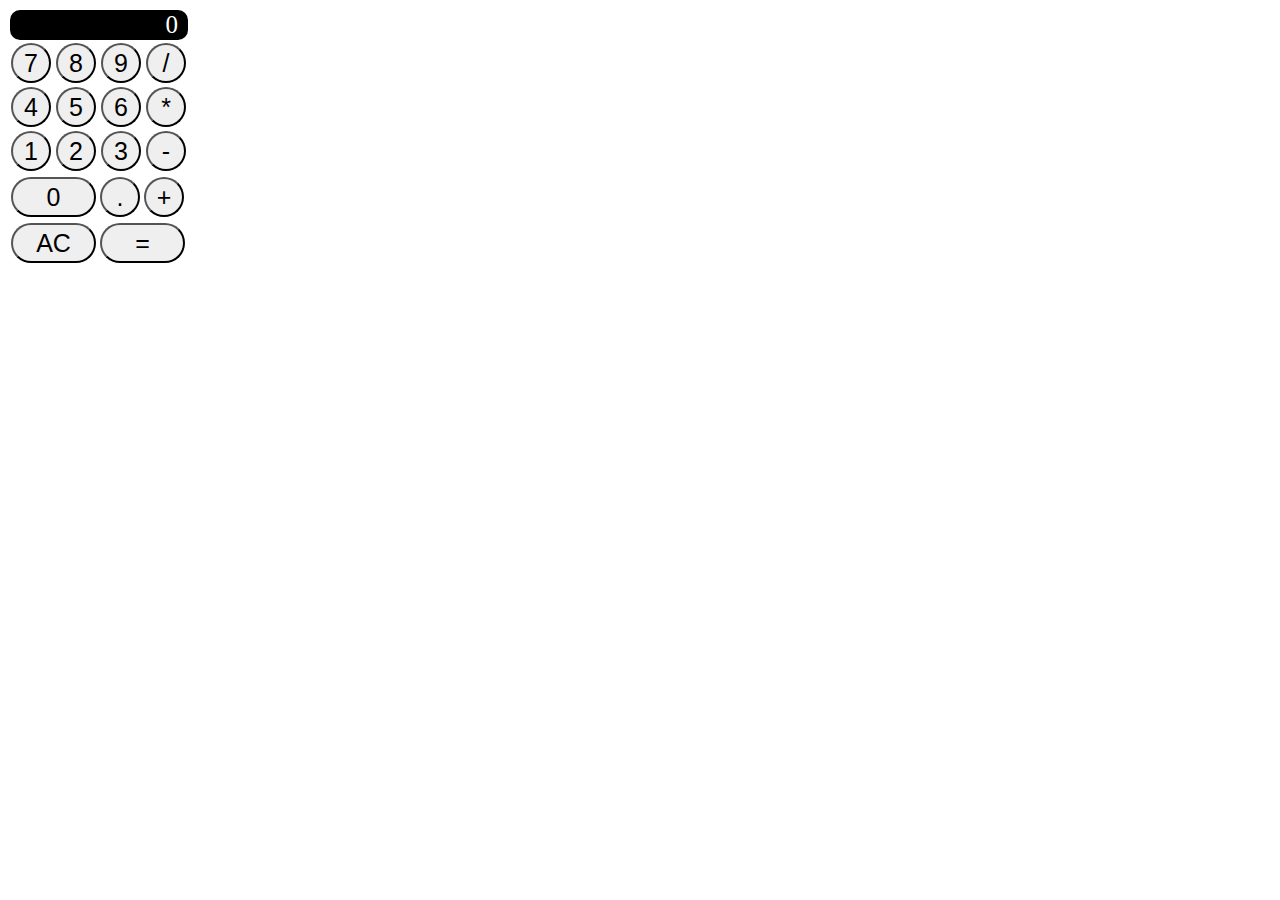
<file: index.html>
<!DOCTYPE html>
 <html lang="en">
  <head>
   <meta charset="utf-8">
   <script src="https://code.jquery.com/jquery-3.2.1.js" integrity="sha256-DZAnKJ/6XZ9si04Hgrsxu/8s717jcIzLy3oi35EouyE=" crossorigin="anonymous"></script>
   <link rel="stylesheet" href="main.css">
   <title>電卓</title>
  </head>
 
  <body>
   <table>
    <tr>
     <td class="display" colspan="4" id="result">0</td>
    </tr>
    <tr>
     <td><button class="button" onclick="clickbutton(this)">7</td>
     <td><button class="button" onclick="clickbutton(this)">8</td>
     <td><button class="button" onclick="clickbutton(this)">9</td>
     <td><button class="button" onclick="clickbutton(this)">/</td>
    </tr>
    <tr>
     <td><button class="button" onclick="clickbutton(this)">4</td>
     <td><button class="button" onclick="clickbutton(this)">5</td>
     <td><button class="button" onclick="clickbutton(this)">6</td>
     <td><button class="button" onclick="clickbutton(this)">*</td>
    </tr>
    <tr>
     <td><button class="button" onclick="clickbutton(this)">1</td>
     <td><button class="button" onclick="clickbutton(this)">2</td>
     <td><button class="button" onclick="clickbutton(this)">3</td>
     <td><button class="button" onclick="clickbutton(this)">-</td>
    </tr>
   </table>
   <div class="ButtonList_0toPlus">
    <table>
     <tr>
      <td><button class="button_0" onclick="clickbutton(this)">0</td>
      <td><button class="button" onclick="clickbutton(this)">.</td>
      <td><button class="button" onclick="clickbutton(this)">+</td>
     </tr>
    </table>
   </div>
   <div>
    <table>
     <tr class ="ButtonList_ACandEqual">
      <td><button class="button_AC" onclick="clickbutton(this)">AC</td>
      <td><button class="button_equal" onclick="clickbutton(this)">=</td>
     </tr>
    </table>
   </div>
  </div>
   
   
   <script src="main.js"></script>
  </body>
 </html>
</file>
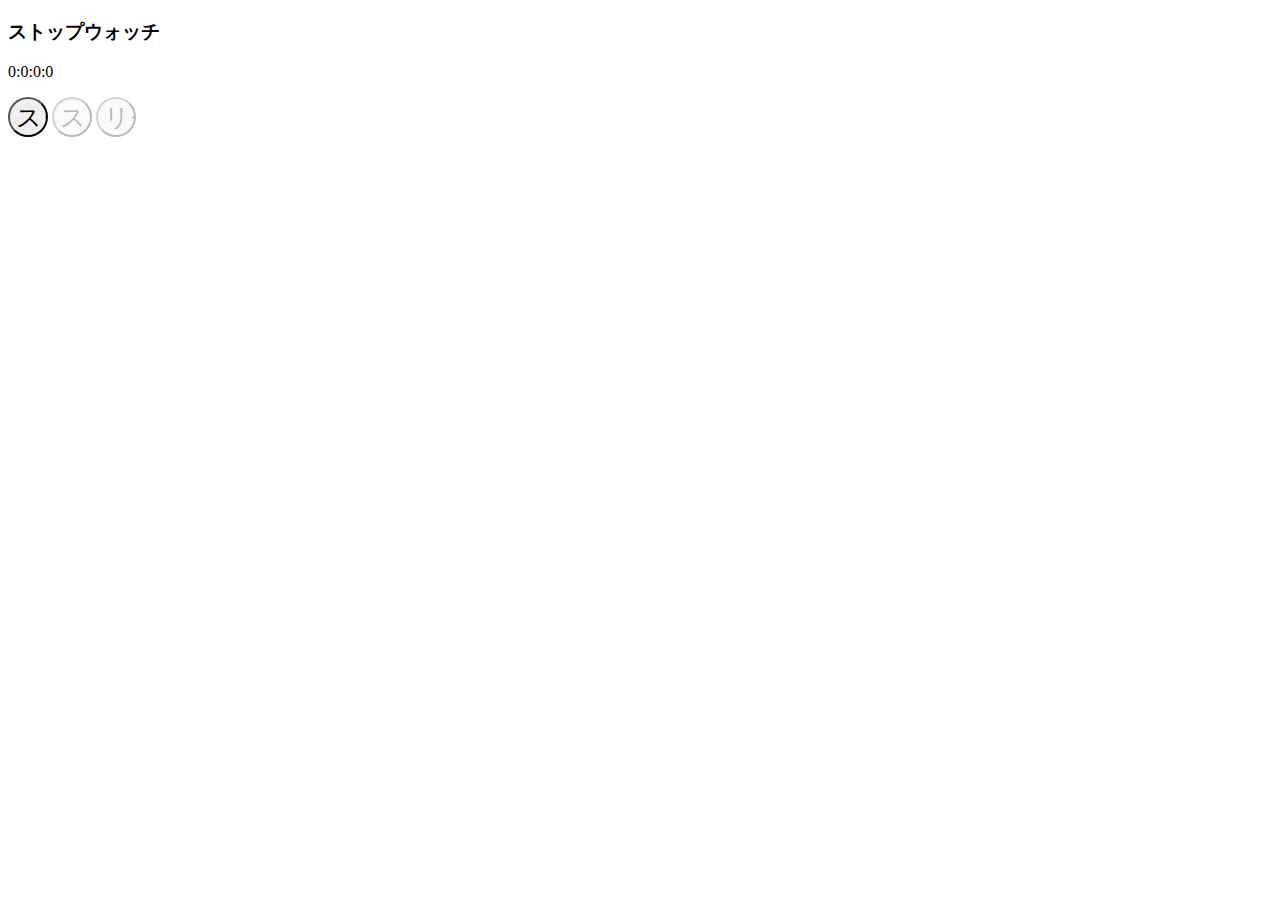
<file: index2.html>
<!DOCTYPE html>
<html lang="en">
 <head>
  <meta charset="utf-8">
  <script src="https://code.jquery.com/jquery-3.2.1.js" integrity="sha256-DZAnKJ/6XZ9si04Hgrsxu/8s717jcIzLy3oi35EouyE=" crossorigin="anonymous"></script>
  <link rel="stylesheet" href="main.css">
  <title>ストップウォッチ</title>
 </head>
 
 <body>
  <h3>ストップウォッチ</h3>
  <div id="CountupTimer">
   <p class="time">0:0:0:0</p>
   <form>
    <div class="ButtonList">
     <input type="button" value="スタート" id="startButton" class="button">
     <input type="button" value="ストップ" id="stopButton" class="button" disabled>
     <input type="button" value="リセット" id="resetButton" class="button" disabled>
    </div>
   </form>
  </div>
  
  <script src="main.js"></script>
 </body>
</html>
</file>
<file: main.css>
.display{
  border-radius: 10px;
  text-align: right;
  padding-right: 10px;
  width: 167px;
  font-size: 25px;
  color: white;
  background: #000000;
}
.button{
  height: 40px;
  width: 40px;
  border-radius: 50%;
  font-size: 25px;
}
.button_0{
  width: 85px;
  height: 40px;
  border-radius: 100px;
  font-size: 25px;
}
.button_AC{
  width: 85px;
  height: 40px;
  border-radius: 100px;
  font-size: 25px;
}
.button_equal{
  width: 85px;
  height: 40px;
  border-radius: 100px;
  font-size: 25px;
}
</file>
